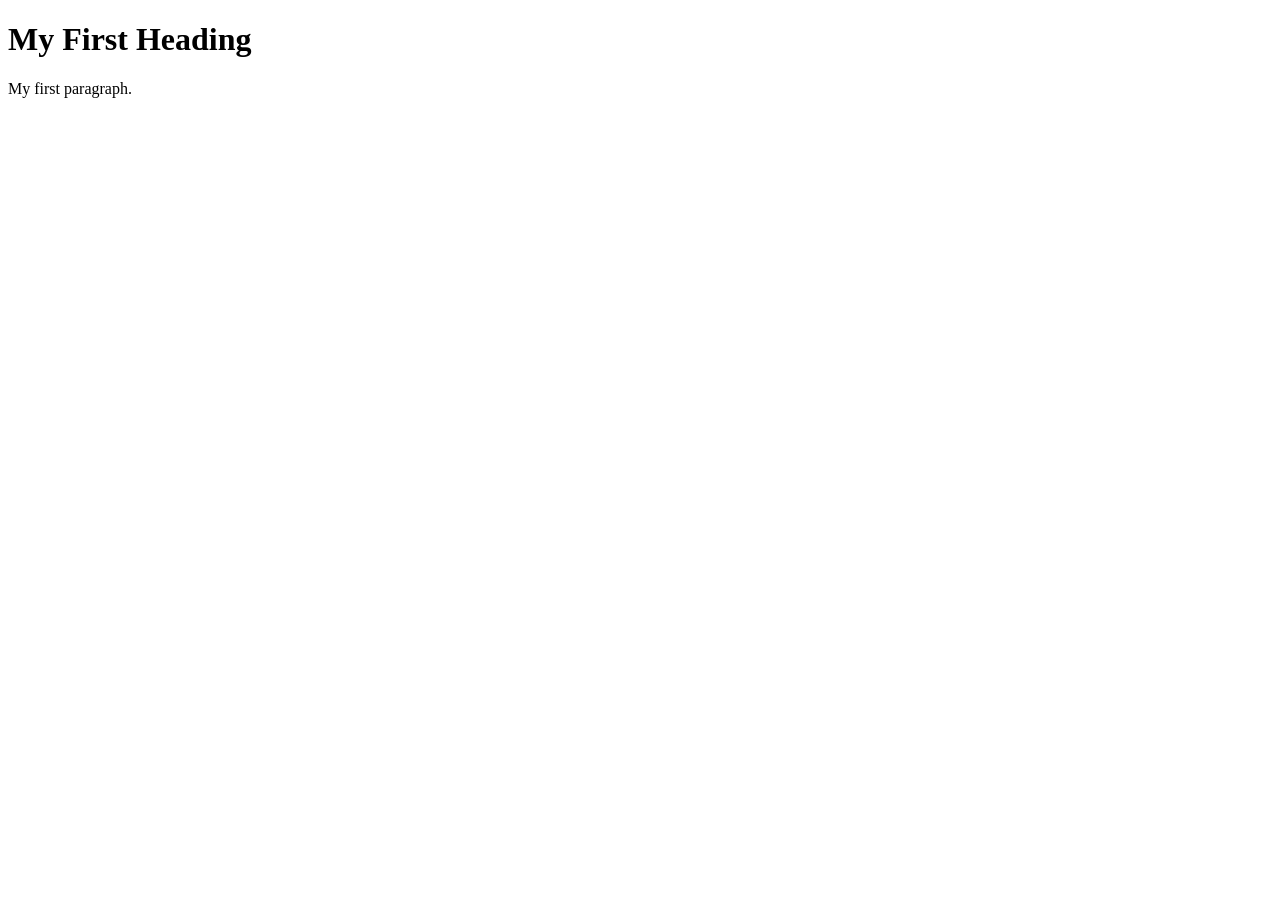
<file: Example1.html>
<!DOCTYPE html>
<html>

<!-- Richard Davies, Data Science -->

<!-- CODING LESSON NUMBER 1 -->
<!-- Commenting your code is vital, vital, vital -->

<!-- This is how you add comments to HTML -->

<!-- You can also include
multi - line comments
if you find that useful -->

<!-- To turn text into a comment, use the=is short-cut: CTRL & the "/" key (command + "/" on Mac)-->


<!-- HOW HTML WORKS - THE BASICS -->
<!-- HTML files have two fundamental parts. (1) The head, (2) The body -->

<!-- The head contains things that you do not see on the page -->

<head>
    <title>Page Title</title>
</head>

<!-- The body contains thigs you see -->
<!-- Most elements both open and close, with the content in the middle -->
<!-- Indenting is optional, but helps with readability -->
<body>
    <h1>My First Heading</h1>
    <p>My first paragraph.</p>
</body>
</html>
</file>
